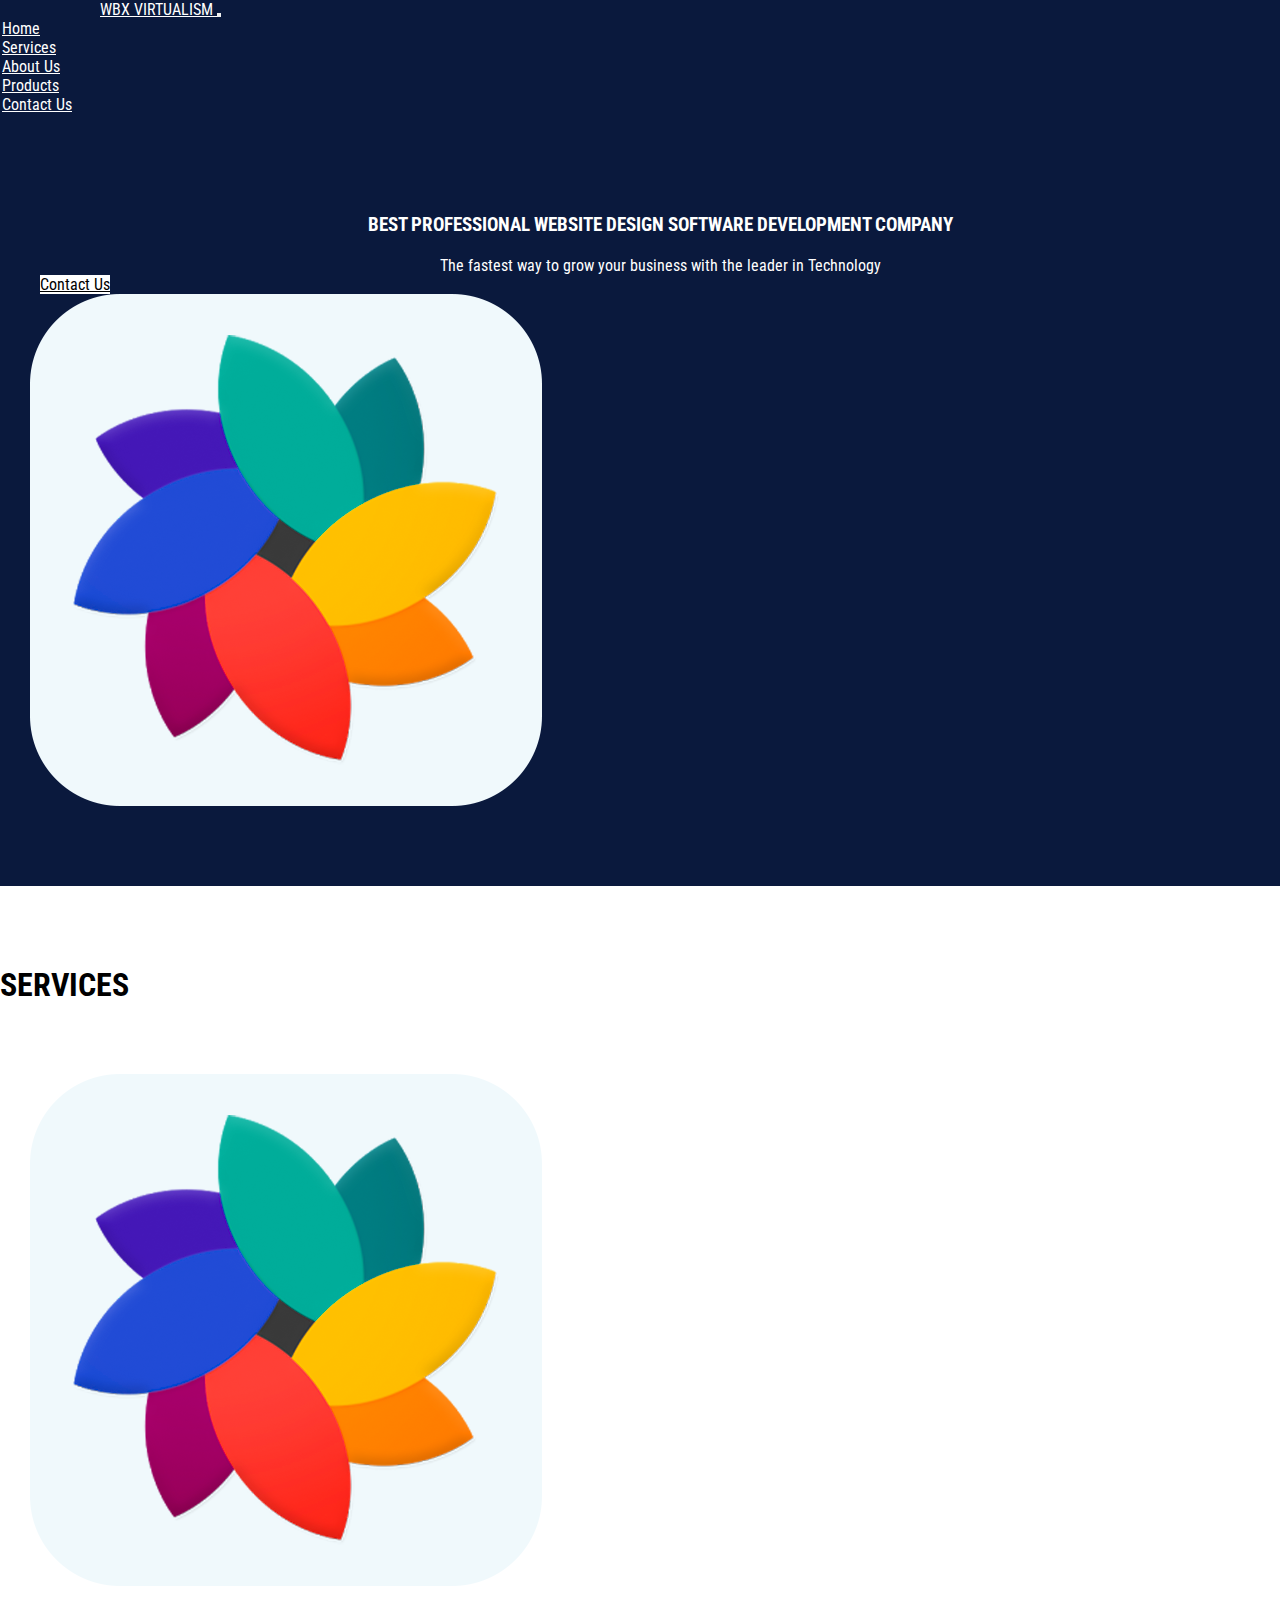
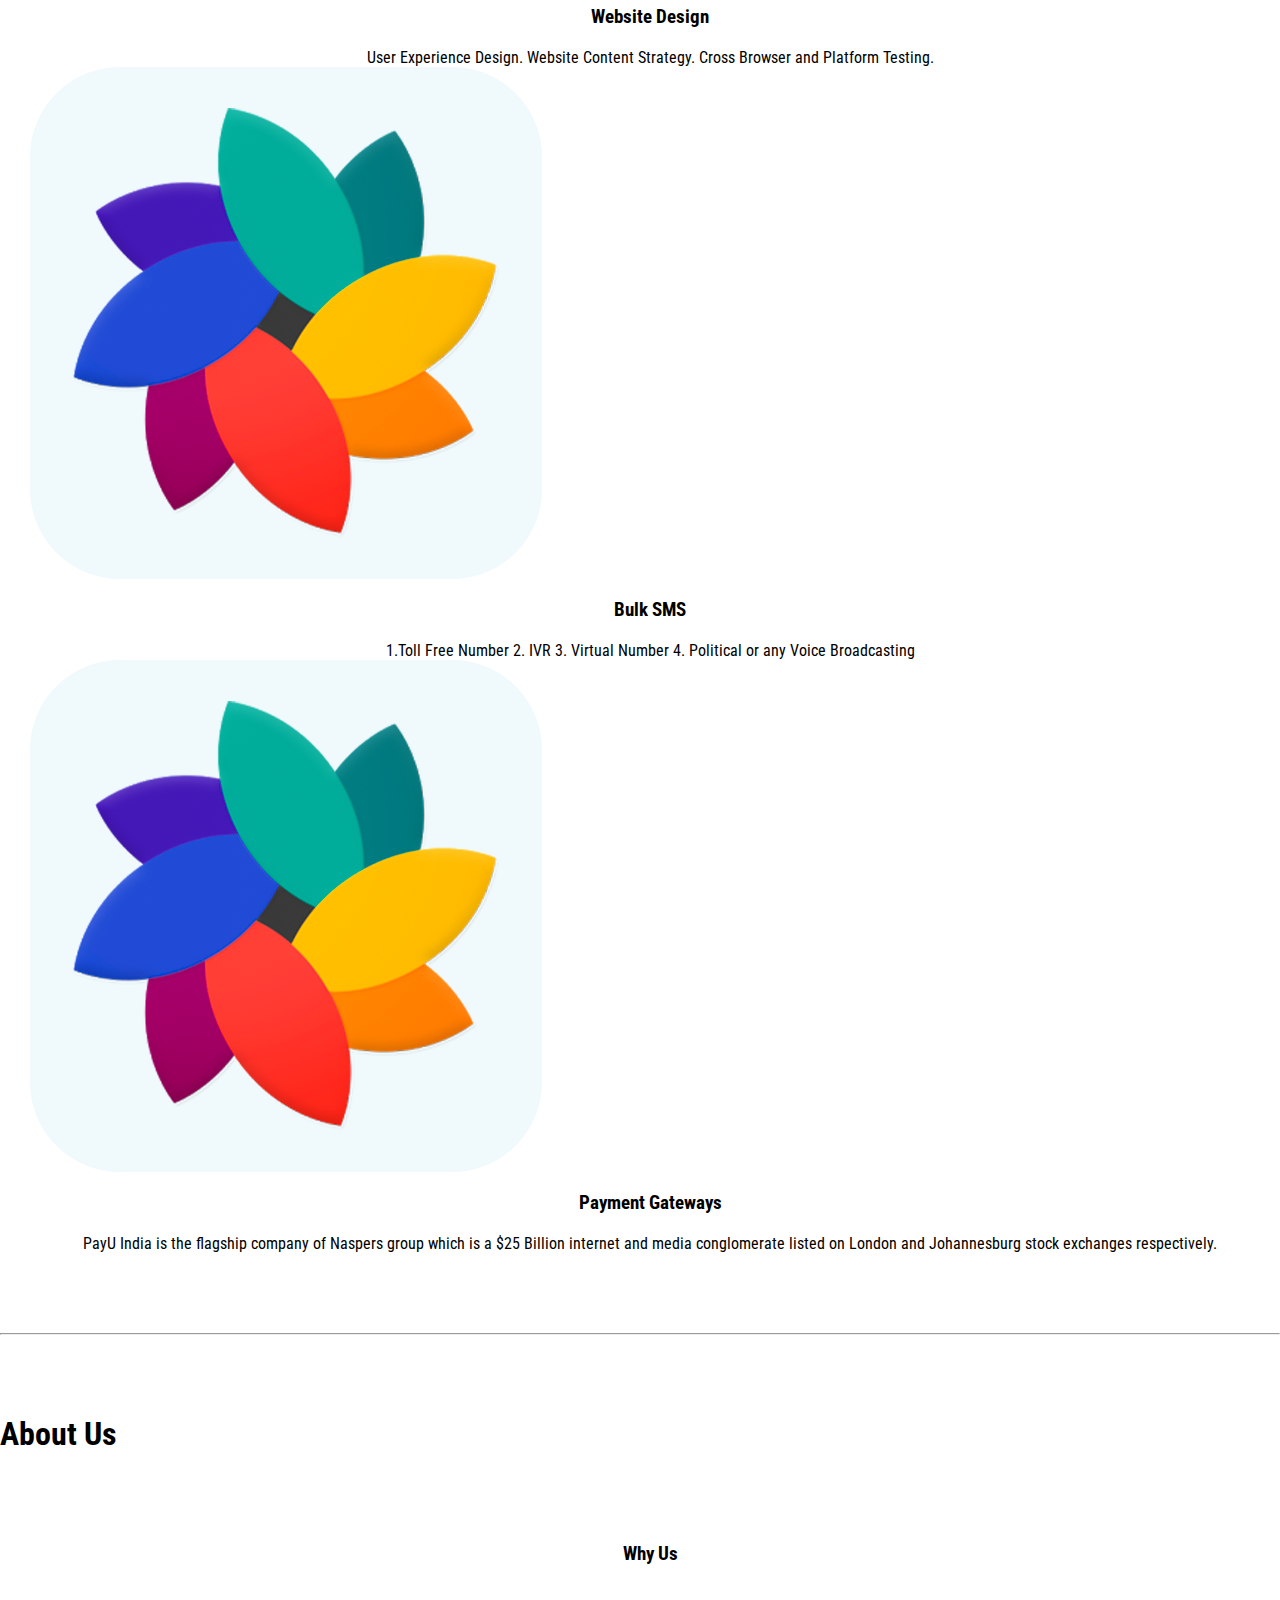
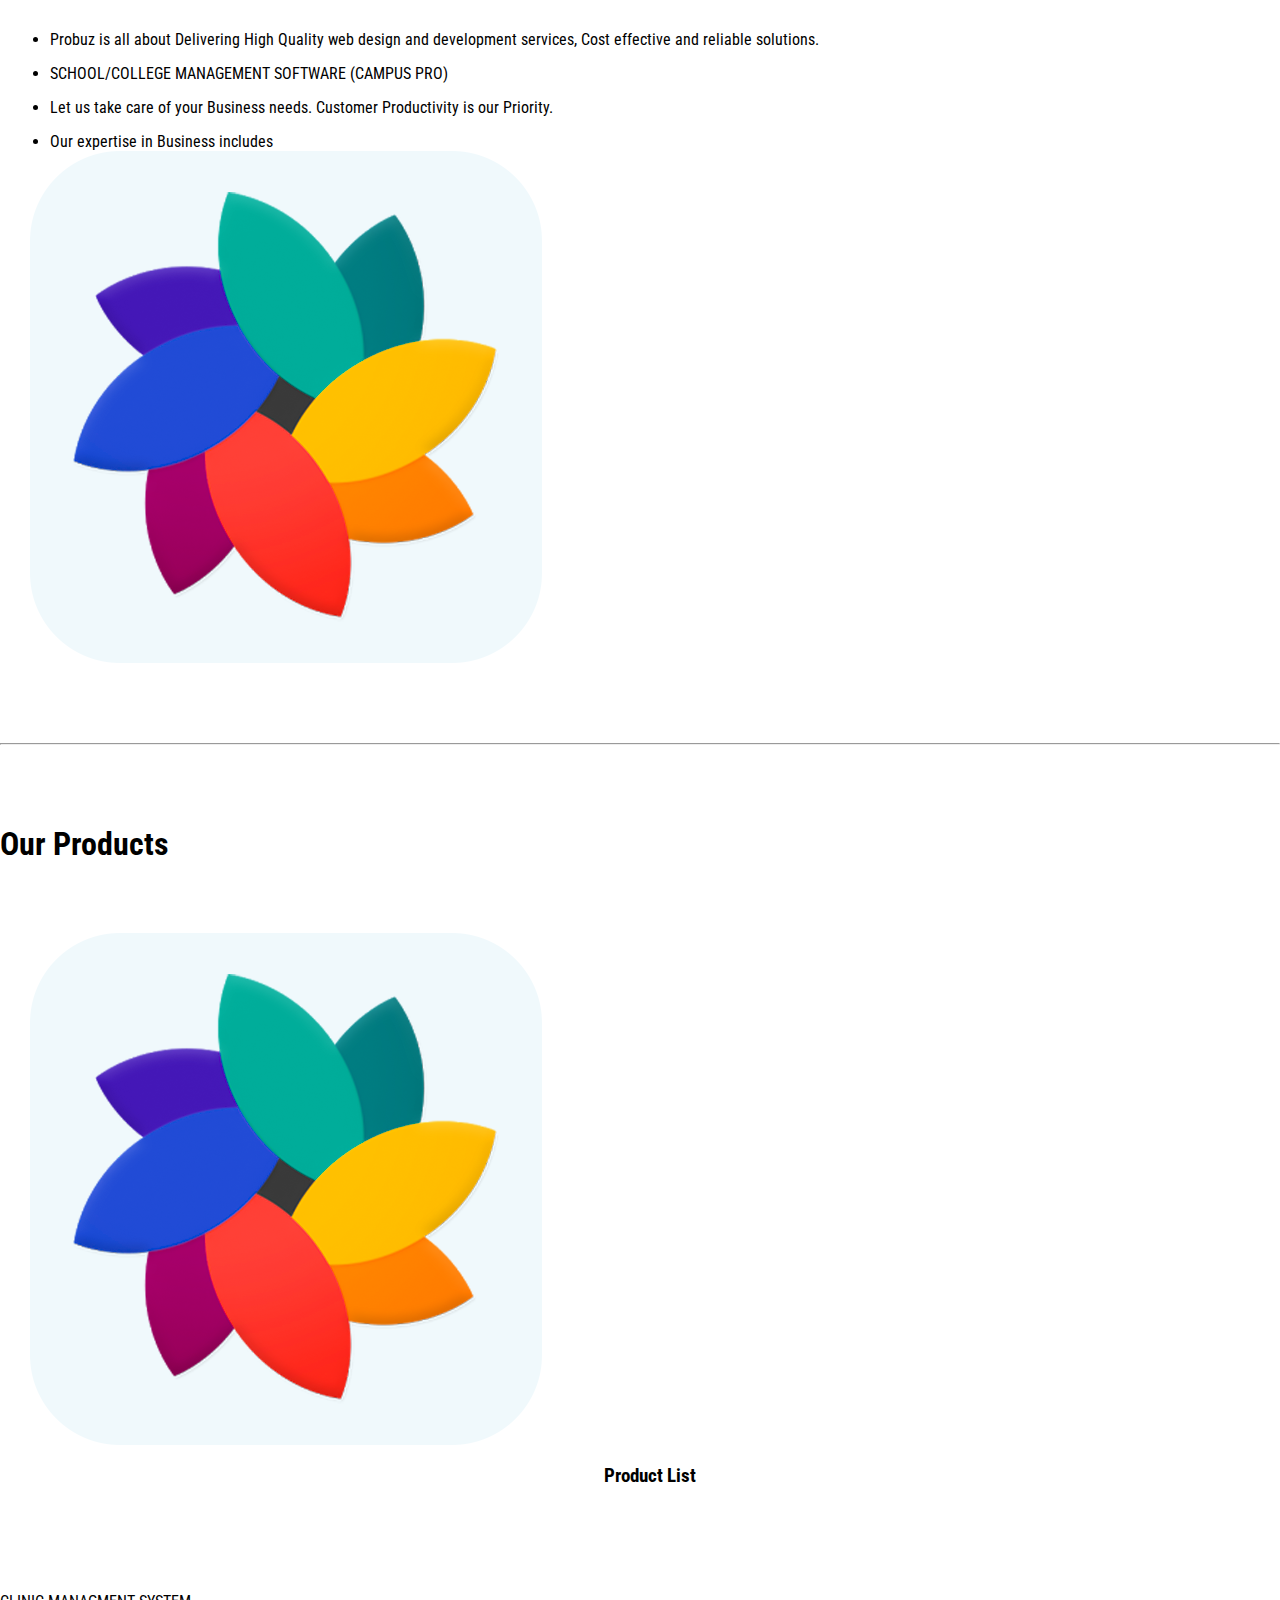
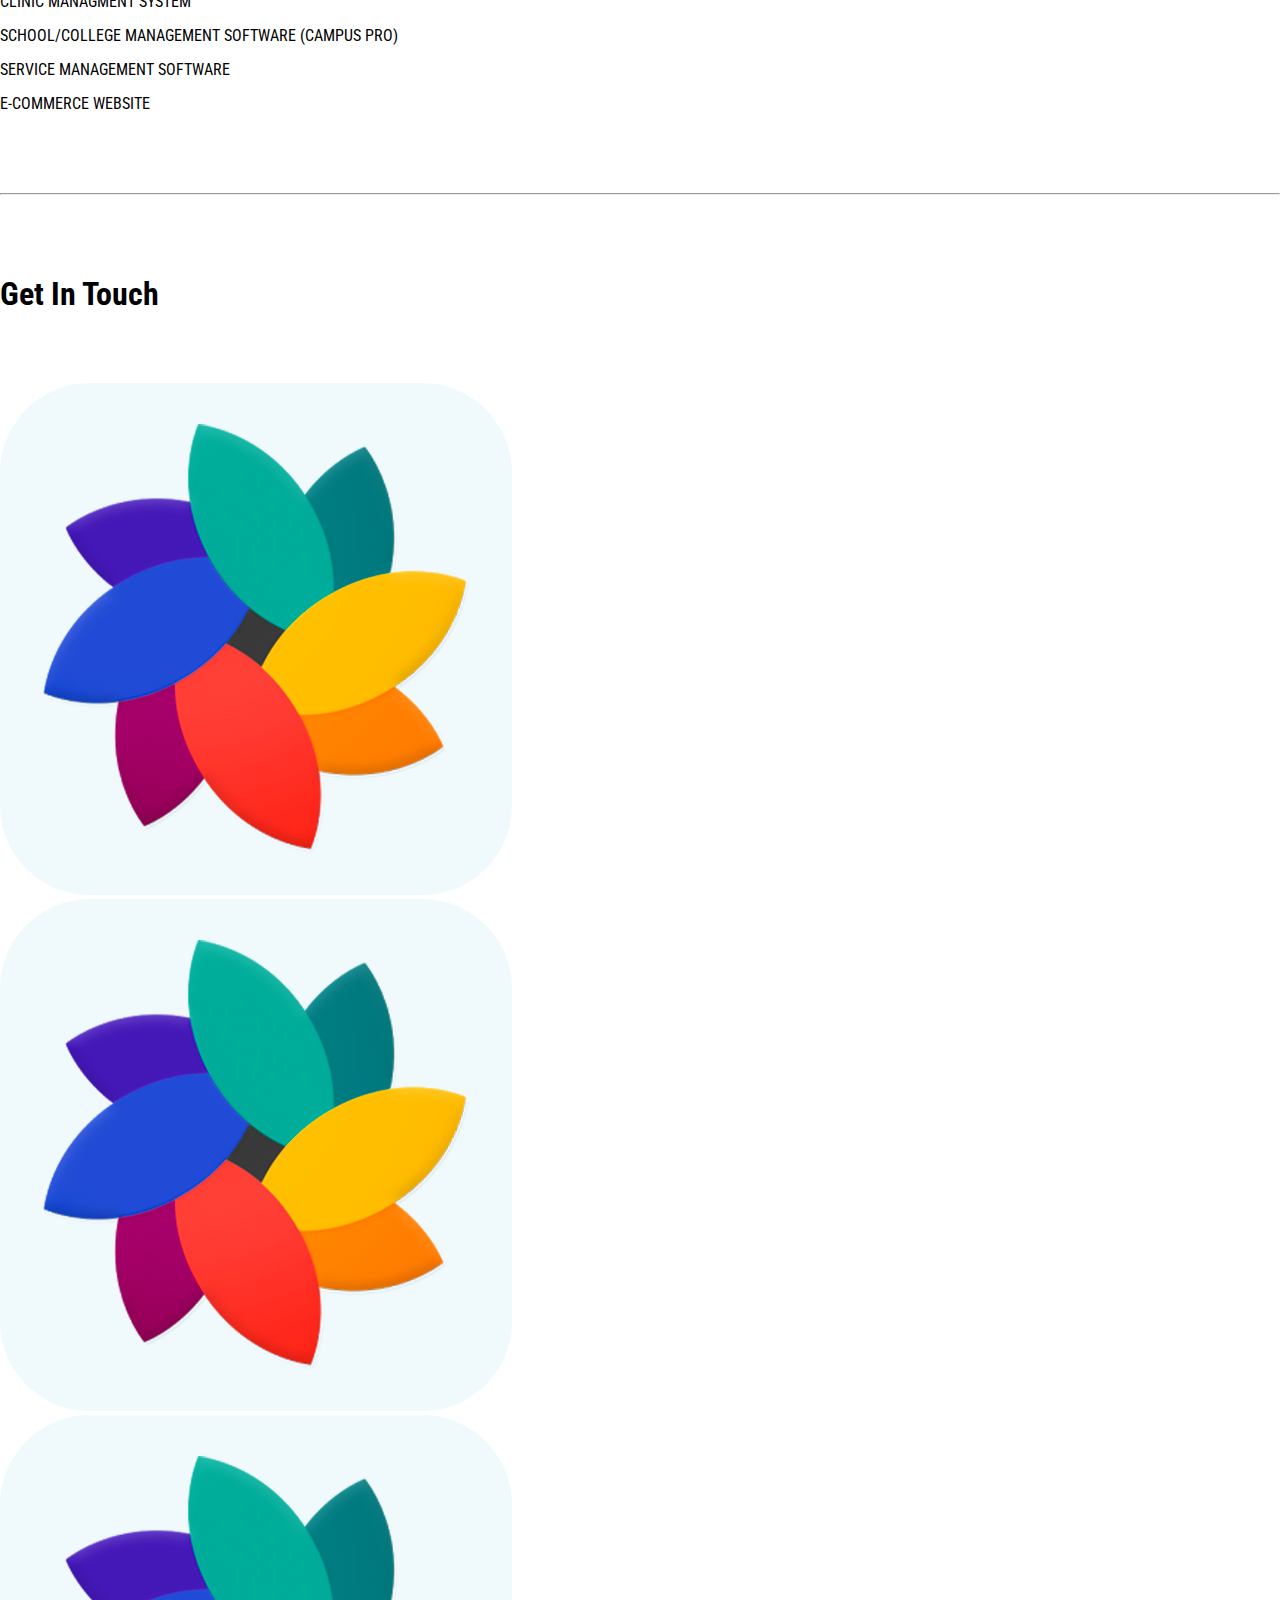
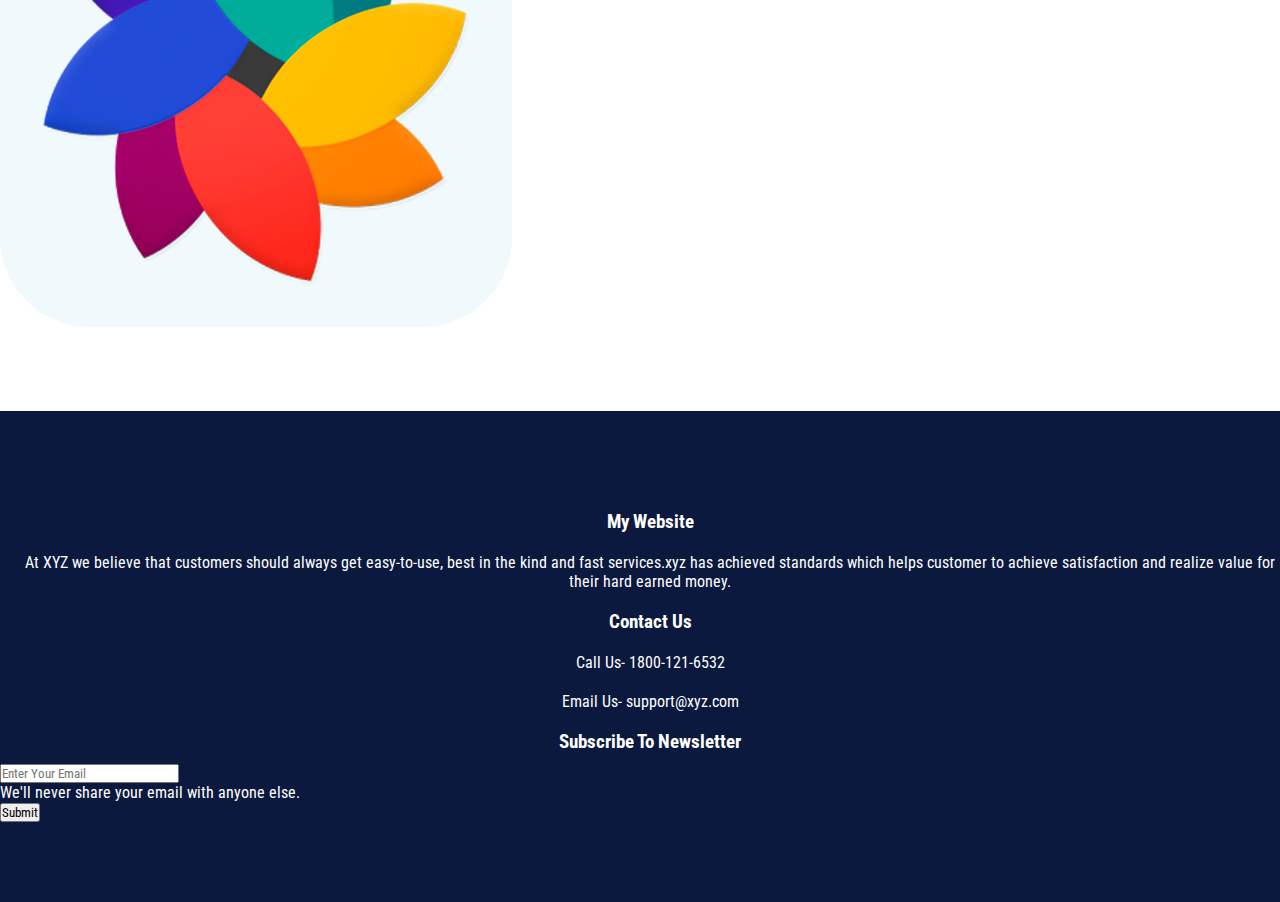
<file: exp11/index.html>
<!DOCTYPE html> 
<html lang="en"> 
<head> 
	<!-- Required meta tags -->
	<meta charset="utf-8" /> 
	<meta name="viewport"
		content="width=device-width, 
				initial-scale=1" /> 

	<!-- Bootstrap CSS -->
	<link
	href= 
"https://cdn.jsdelivr.net/npm/bootstrap@5.0.0-beta2/dist/css/bootstrap.min.css"
	rel="stylesheet"
	integrity= 
"sha384-BmbxuPwQa2lc/FVzBcNJ7UAyJxM6wuqIj61tLrc4wSX0szH/Ev+nYRRuWlolflfl"
	crossorigin="anonymous"
	/> 
	<link rel="stylesheet"
		href="style.css" /> 
	<link rel="preconnect"
		href="https://fonts.gstatic.com" /> 
	<link
	href= 
"https://fonts.googleapis.com/css2?family=Roboto+Condensed&display=swap"
	rel="stylesheet"
	/> 
	<title>WBX</title> 
</head> 
<body> 
	<section id="navbar"> 
	<nav class="navbar navbar-expand-lg navbar-light"> 
		<div class="container-fluid"> 
		<a class="navbar-brand" href="#"> 
			WBX VIRTUALISM 
			</a> 
		<button
			class="navbar-toggler"
			type="button"
			data-bs-toggle="collapse"
			data-bs-target="#navbarSupportedContent"
			aria-controls="navbarSupportedContent"
			aria-expanded="false"
			aria-label="Toggle navigation"
		> 
			<span class="navbar-toggler-icon"></span> 
		</button> 
		<div class="collapse navbar-collapse"
			id="navbarSupportedContent"> 
			<ul class="navbar-nav m-auto"> 
			<li class="nav-item"> 
				<a class="nav-link active"
				aria-current="page"
				href="#">Home</a> 
			</li> 
			<li class="nav-item"> 
				<a class="nav-link"
				href="#service">Services</a> 
			</li> 
			<li class="nav-item"> 
				<a class="nav-link"
				href="#about">About Us</a> 
			</li> 
			<li class="nav-item"> 
				<a class="nav-link"
				href="#product">Products</a> 
			</li> 
			<li class="nav-item"> 
				<a class="nav-link"
				href="#social">Contact Us</a> 
			</li> 
			</ul> 
		</div> 
		</div> 
	</nav> 
	</section> 

	<!-- banner -->
	<section id="banner"> 
	<div class="container-fluid" id="banner-container"> 
		<div class="row" id="banner-row"> 
		<div class="col-md-6" id="banner-col"> 
			<h3> 
			BEST PROFESSIONAL WEBSITE DESIGN 
			SOFTWARE DEVELOPMENT COMPANY 
			</h3> 
			
<p> 
			The fastest way to grow your business with the leader in 
			Technology 
			</p> 

			<div class="d-grid gap-2 d-md-flex justify-content-center"> 
			<a class="btn btn-primary"
				href="#"
				role="button">Contact Us</a> 
			</div> 
		</div> 
		<div class="col-md-6" id="banner-col2"> 
			<img
			class="img-responsive rounded mx-auto d-block"
			src="unnamed.png"
			alt=""
			/> 
		</div> 
		</div> 
	</div> 
	</section> 

	<!-- services -->
	<section id="service"> 
	<h1 class="text-center">SERVICES</h1> 
	<div class="container-fluid" id="service-container"> 
		<div class="row" id="banner-row"> 
		<div class="col-md-4" id="service-col1"> 
			<img
			src="unnamed.png"
			class="img-fluid rounded mx-auto d-block"
			alt="..."
			/> 
			<h3>Website Design</h3> 
			
<p> 
			User Experience Design. 
			Website Content Strategy. 
			Cross Browser 
			and Platform Testing. 
			</p> 

		</div> 
		<div class="col-md-4" id="service-col2"> 
			<img
			src="unnamed.png"
			class="img-fluid rounded mx-auto d-block"
			alt="..."
			/> 
			<h3>Bulk SMS</h3> 
			
<p> 
			1.Toll Free Number 
			2. IVR 
			3. Virtual Number 
			4. Political or any 
			Voice Broadcasting 
			</p> 

		</div> 
		<div class="col-md-4" id="service-col3"> 
			<img
			src="unnamed.png"
			class="img-fluid rounded mx-auto d-block"
			alt="..."
			/> 
			<h3>Payment Gateways</h3> 
			
<p> 
			PayU India is the flagship company of 
			Naspers group which is a $25 
			Billion internet and media conglomerate 
			listed on London and 
			Johannesburg stock exchanges respectively. 
			</p> 

		</div> 
		</div> 
	</div> 
	</section> 
	<hr /> 

	<!-- about Us -->
	<section id="about"> 
	<h1 class="text-center">About Us</h1> 
	<div class="container-fluid" id="about-container"> 
		<div class="row" id="banner-row"> 
		<div class="col-md-6" id="about-col"> 
			<h3>Why Us</h3> 
			<ul> 
			<li> 
				Probuz is all about Delivering High 
				Quality web design and development 
				services, Cost effective and 
				reliable solutions. 
			</li> 
			<li>SCHOOL/COLLEGE MANAGEMENT SOFTWARE 
				(CAMPUS PRO)</li> 
			<li> 
				Let us take care of your Business needs. 
				Customer Productivity is our Priority. 
			</li> 
			<li>Our expertise in Business includes</li> 
			</ul> 
		</div> 
		<div class="col-md-6" id="banner-col2"> 
			<img
			class="img-responsive rounded mx-auto d-block"
			src="unnamed.png"
			alt=""
			/> 
		</div> 
		</div> 
	</div> 
	</section> 
	<hr /> 
	<!-- product -->

	<section id="product"> 
	<h1 class="text-center">Our Products</h1> 
	<div class="container-fluid" id="product-container"> 
		<div class="row" id="banner-row"> 
		<div class="col-md-6" id="about-col"> 
			<img
			class="img-responsive rounded mx-auto d-block"
			src="unnamed.png"
			alt=""
			/> 
		</div> 
		<div class="col-md-6" id="product-col2"> 
			<h3>Product List</h3> 

			<ul> 
			<li>CLINIC MANAGMENT SYSTEM</li> 
			<li>SCHOOL/COLLEGE MANAGEMENT 
				SOFTWARE (CAMPUS PRO)</li> 
			<li>SERVICE MANAGEMENT SOFTWARE</li> 
			<li>E-COMMERCE WEBSITE</li> 
			</ul> 
		</div> 
		</div> 
	</div> 
	</section> 
	<hr /> 
	<!-- social -->
	<section id="social"> 
	<h1 class="text-center">Get In Touch</h1> 
	<div class="d-grid gap-2 d-md-flex justify-content-center"> 
		<div class="row align-items-center" id="social-row"> 
		<div class="col-md-4 social-col"> 
			<a href=""
			><img
				class="img-responsive rounded mx-auto d-block"
				src="unnamed.png"
				alt=""
			/></a> 
		</div> 
		<div class="col-md-4 social-col"> 
			<a href=""
			><img
				class="img-responsive rounded mx-auto d-block"
				src="unnamed.png"
				alt=""
			/></a> 
		</div> 
		<div class="col-md-4 social-col"> 
			<a href=""
			><img
				class="img-responsive rounded mx-auto d-block"
				src="unnamed.png"
				alt=""
			/></a> 
		</div> 
		</div> 
	</div> 
	</section> 

	<!-- footer -->
	<section id="footer"> 
	<section id="banner"> 
		<div class="container-fluid" id="banner-container"> 
		<div class="row" id="banner-row"> 
			<div class="col-md-4" id="footer-col1"> 
			<h3>My Website</h3> 
				
<p> 
				At XYZ we believe that customers should 
				always get easy-to-use, best in the kind 
				and fast services.xyz has achieved 
				standards which helps customer to 
				achieve satisfaction and realize 
				value for their hard earned money. 
			</p> 

			</div> 
			<div class="col-md-4" id="footer-col2"> 
			<h3>Contact Us</h3> 
				
<p>Call Us- 1800-121-6532</p> 

				
<p>Email Us- support@xyz.com</p> 

			</div> 

			<div class="col-md-4" id="footer-col2"> 
			<h3>Subscribe To Newsletter</h3> 
			<form> 
				<div class="mb-3"> 
				<input
					type="email"
					placeholder="Enter Your Email"
					class="form-control"
					id="exampleInputEmail1"
					aria-describedby="emailHelp"
				/> 
				<div id="emailHelp"
					class="form-text"> 
					We'll never share your email with anyone else. 
				</div> 
				</div> 
				<button type="submit"
						class="btn btn-primary"> 
						Submit 
				</button> 
			</form> 
			</div> 
		</div> 
		</div> 
	</section> 
	</section> 

	<!-- Optional JavaScript; choose one of the two! -->

	<!-- Option 1: Bootstrap Bundle with Popper -->
	<script
	src= 
"https://cdn.jsdelivr.net/npm/bootstrap@5.0.0-beta2/dist/js/bootstrap.bundle.min.js"
	integrity= 
"sha384-b5kHyXgcpbZJO/tY9Ul7kGkf1S0CWuKcCD38l8YkeH8z8QjE0GmW1gYU5S9FOnJ0"
	crossorigin="anonymous"
	></script> 
</body> 
</html>
</file>
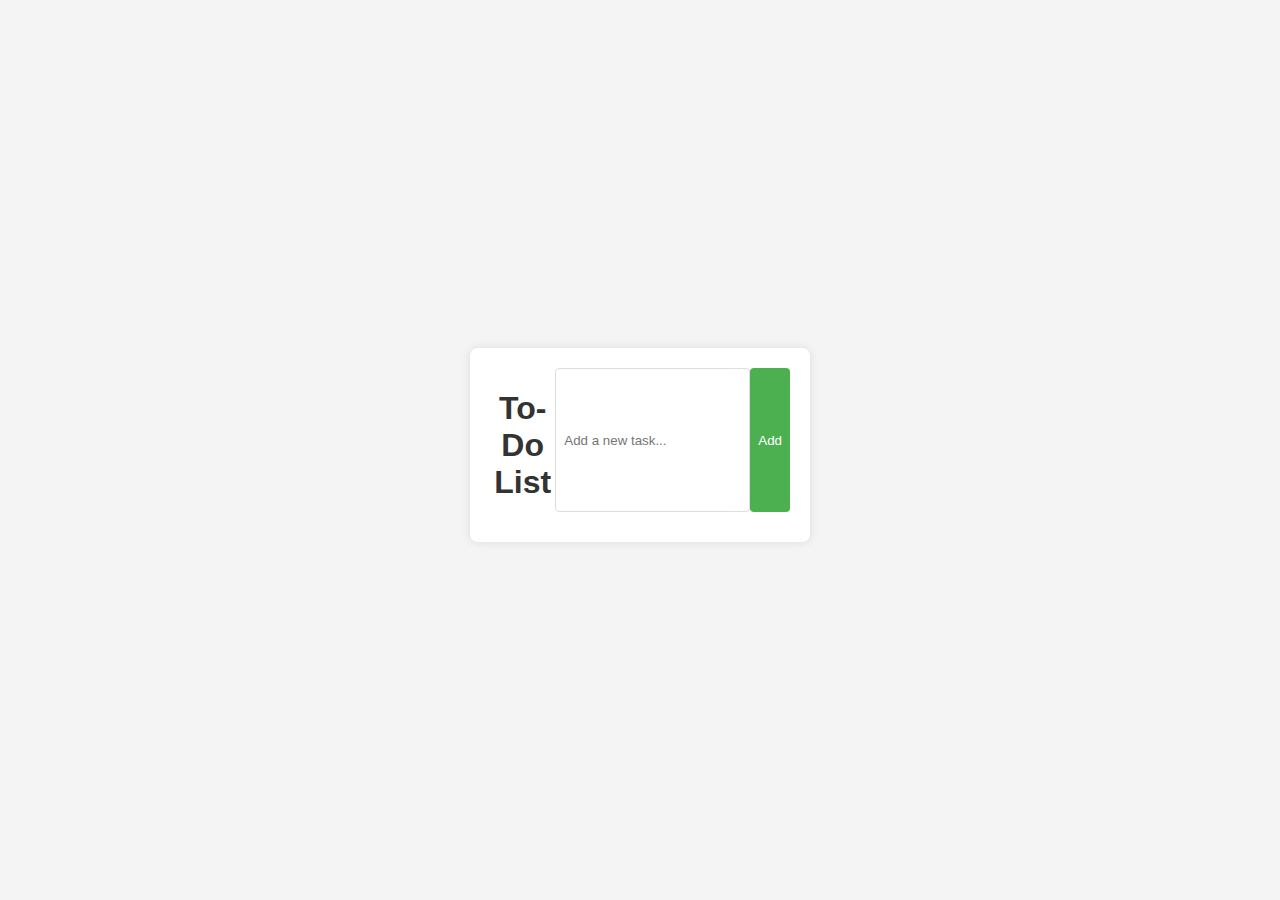
<file: awtlexp1.html>
<!DOCTYPE html>
<html lang="en">
<head>
    <meta charset="UTF-8">
    <meta name="viewport" content="width=device-width, initial-scale=1.0">
    <link rel="stylesheet" href="styles.css">
    <title>To-Do List</title>
</head>
<body>
    <div class="container">
        <h1>To-Do List</h1>
        <div>
            <input type="text" id="taskInput" placeholder="Add a new task...">
            <button onclick="addTask()">Add</button>
        </div>
        <ul id="taskList"></ul>
    </div>

    <script src="script.js"></script>
</body>
</html>
</file>
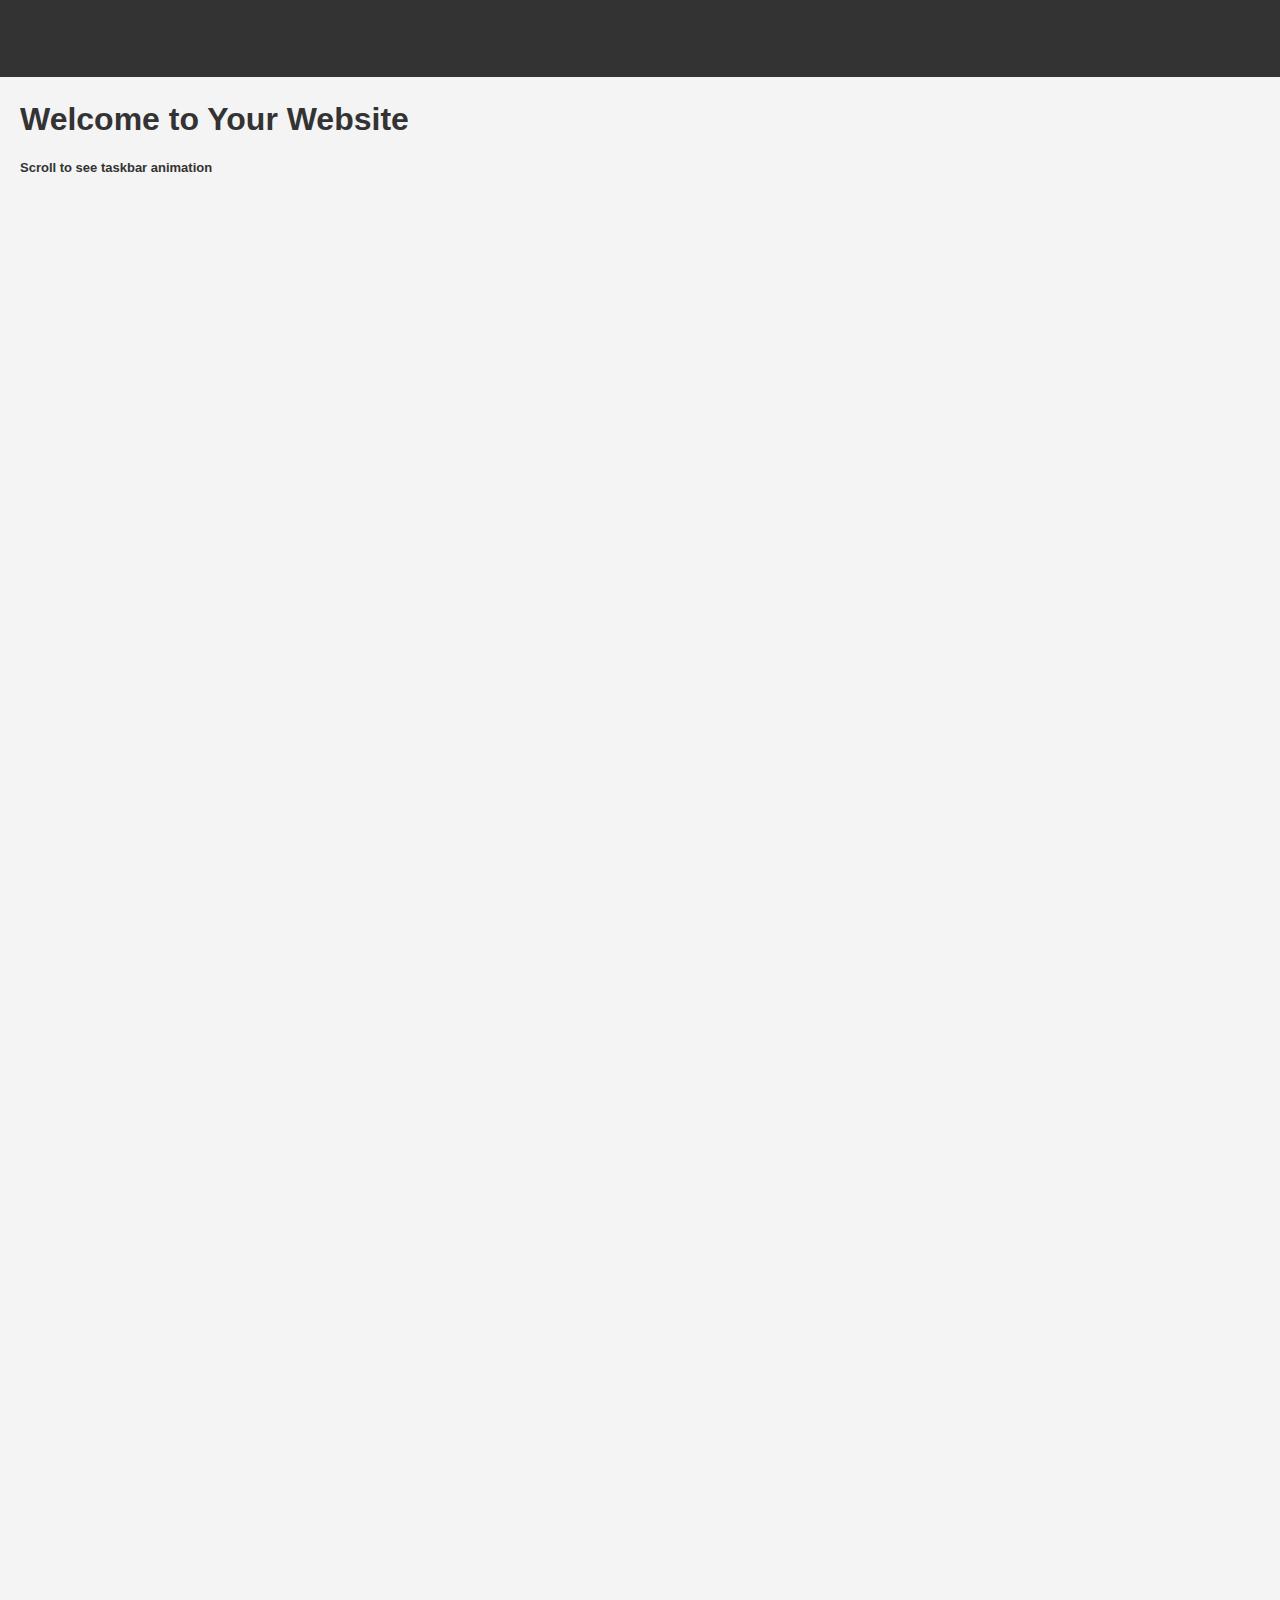
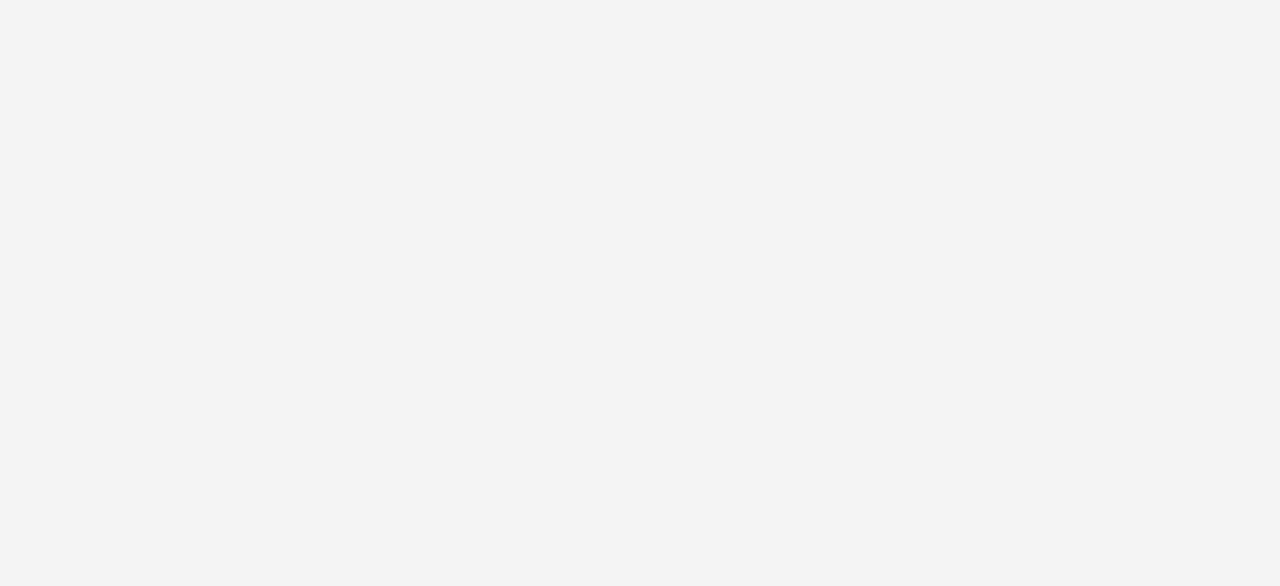
<file: awtlexp2.html>
<!DOCTYPE html>
<html lang="en">
<head>
  <meta charset="UTF-8">
  <meta name="viewport" content="width=device-width, initial-scale=1.0">
  <title>Scroll Responsive Navigation</title>
  <style>
    body {
      margin: 0;
      font-family: 'Segoe UI', Tahoma, Geneva, Verdana, sans-serif;
      background-color: #f4f4f4;
    }

    #navbar {
      position: fixed;
      top: 0;
      width: 100%;
      background-color: #333;
      color: #fff;
      padding: 20px;
      transition: top 0.5s, background-color 0.5s;
    }

    #navbar h1 {
      margin: 0;
    }

    #content {
      padding: 80px 20px 2000px; /* Add some padding to create scroll space */
    }

    h1 {
      color: #333;
    }

    h2 {
        font-size: small;
      color: #333;
    }
  </style>
</head>
<body>

  <div id="navbar">
    <h1>Scrolling Animation Effect</h1>
  </div>

  <div id="content">
    <!-- Your webpage content goes here -->
    <h1>Welcome to Your Website</h1>
    <h2> Scroll to see taskbar animation </h2>
    <!-- ... -->
  </div>

  <script src="https://code.jquery.com/jquery-3.6.4.min.js"></script>
  <script>
    $(document).ready(function () {
      var previousScroll = 0;
      var navbar = $('#navbar');

      $(window).scroll(function () {
        var currentScroll = $(this).scrollTop();

        // Check the scroll direction
        if (currentScroll > previousScroll) {
          // Scrolling down
          navbar.css({
            'top': '-80px',
            'background-color': 'transparent'
          });
        } else {
          // Scrolling up
          navbar.css({
            'top': '0',
            'background-color': '#333'
          });
        }

        previousScroll = currentScroll;
      });
    });
  </script>
</body>
</html>
</file>
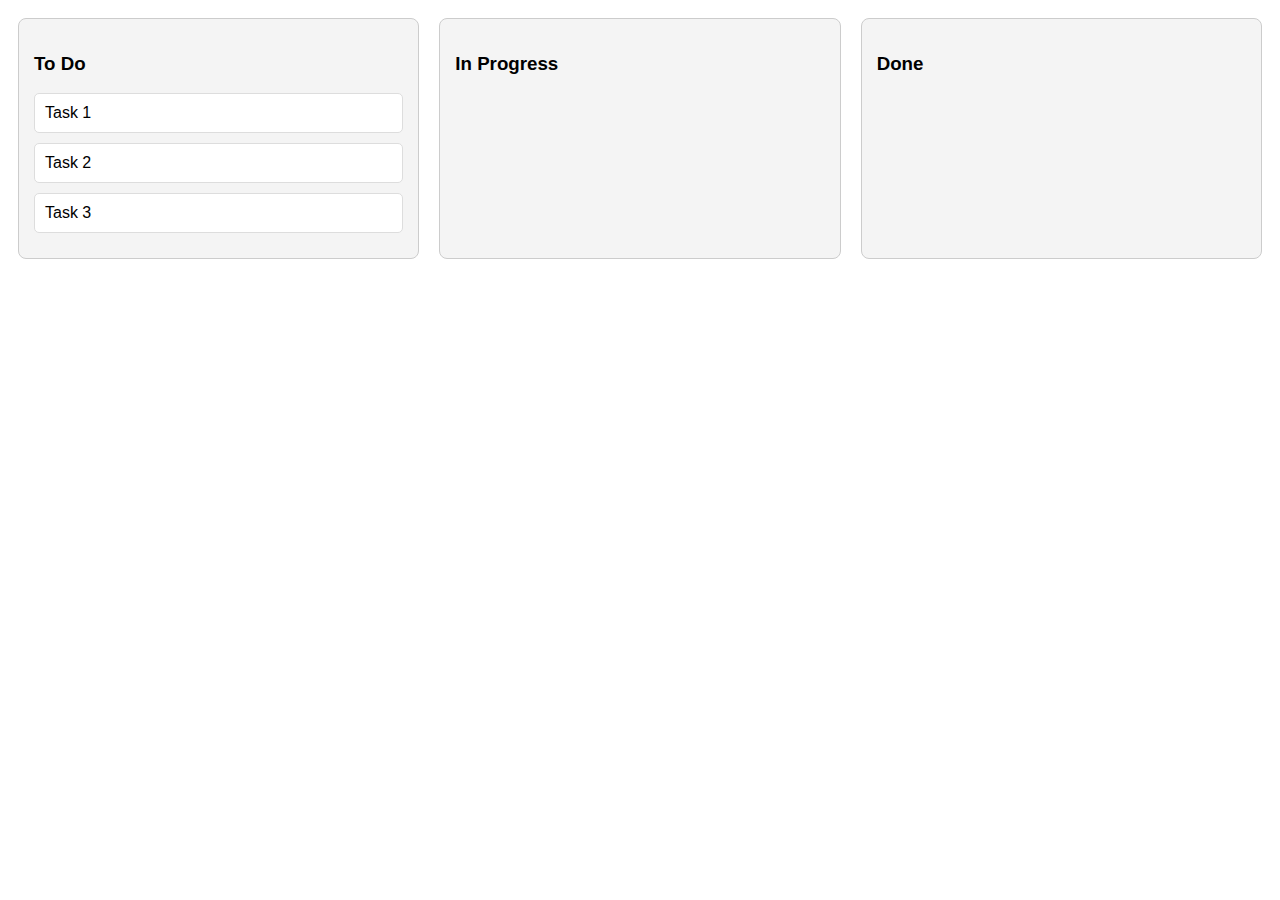
<file: awtlexp3.html>
<!DOCTYPE html>
<html lang="en">
<head>
  <meta charset="UTF-8">
  <meta name="viewport" content="width=device-width, initial-scale=1.0">
  <style>
    body {
      font-family: 'Arial', sans-serif;
    }

    .board {
      display: flex;
    }

    .column {
      flex: 1;
      margin: 10px;
      padding: 15px;
      border: 1px solid #ccc;
      border-radius: 8px;
      background-color: #f4f4f4;
    }

    .task {
      margin: 10px 0;
      padding: 10px;
      border: 1px solid #ddd;
      border-radius: 5px;
      cursor: pointer;
      background-color: #fff;
    }
  </style>
</head>
<body>

<div class="board" id="board">
  <div class="column" id="todo" ondrop="drop(event)" ondragover="allowDrop(event)">
    <h3>To Do</h3>
  </div>
  <div class="column" id="inProgress" ondrop="drop(event)" ondragover="allowDrop(event)">
    <h3>In Progress</h3>
  </div>
  <div class="column" id="done" ondrop="drop(event)" ondragover="allowDrop(event)">
    <h3>Done</h3>
  </div>
</div>

<script>
  // Sample tasks
  const tasks = [
    { id: 1, content: 'Task 1' },
    { id: 2, content: 'Task 2' },
    { id: 3, content: 'Task 3' }
  ];

  // Initialize boards
  const boards = {
    todo: document.getElementById('todo'),
    inProgress: document.getElementById('inProgress'),
    done: document.getElementById('done')
  };

  // Initialize tasks
  tasks.forEach(task => {
    const taskElement = createTaskElement(task);
    boards.todo.appendChild(taskElement);
  });

  function allowDrop(event) {
    event.preventDefault();
  }

  function drag(event) {
    event.dataTransfer.setData('text/plain', event.target.id);
  }

  function drop(event) {
    event.preventDefault();
    const taskId = event.dataTransfer.getData('text/plain');
    const taskElement = document.getElementById(taskId);

    // Find the target board
    let targetBoard = event.target;
    while (targetBoard && !targetBoard.classList.contains('column')) {
      targetBoard = targetBoard.parentElement;
    }

    if (targetBoard) {
      targetBoard.appendChild(taskElement);

      // Update the task status in local storage
      const taskStatus = targetBoard.id;
      updateTaskStatus(taskId, taskStatus);
    }
  }

  function createTaskElement(task) {
    const taskElement = document.createElement('div');
    taskElement.id = `task-${task.id}`;
    taskElement.className = 'task';
    taskElement.draggable = true;
    taskElement.addEventListener('dragstart', drag);

    const taskContent = document.createTextNode(task.content);
    taskElement.appendChild(taskContent);

    return taskElement;
  }

  function updateTaskStatus(taskId, newStatus) {
    // Update the task status in local storage
    // Here, you can use a more sophisticated storage mechanism
    const storedTasks = JSON.parse(localStorage.getItem('tasks')) || [];
    const updatedTasks = storedTasks.map(task => {
      if (task.id === parseInt(taskId.substring(5))) {
        task.status = newStatus;
      }
      return task;
    });

    localStorage.setItem('tasks', JSON.stringify(updatedTasks));
  }
</script>

</body>
</html>
</file>
<file: exp11/style.css>
*{ 
	margin: 0; 
	padding: 0; 
	font-family: 'Roboto Condensed', sans-serif; 
} 

/* navbar */

.navbar-nav{ 
	margin-right: 0 !important; 
	padding-right: 100px; 
} 

.navbar{ 
	background-color: #0a193d; 
	color: white !important; 
} 

.nav-item a{ 
	color: white !important; 
} 

.nav-item{ 
	padding-left: 2px; 
} 

.navbar-brand{ 
	color: white !important; 
	padding-left: 100px; 
} 

#navbar button{ 
	color: white !important; 
} 

/* banner */

#banner-container{ 
	background-color: #0a193d; 
	color: white !important; 
	padding-top: 80px; 
	padding-bottom: 80px; 
	
} 

#banner-row img{ 
	max-width: 70%; 
	height: auto; 
	display: block; 
	padding-left: 30px; 
} 

#banner-row h3, p{ 
	padding-left: 20px; 
	padding-top: 20px; 
	text-align: center; 
} 

#banner-row a{ 
	background-color: white !important; 
	color: black !important; 
	border: none; 
	margin-left: 20px; 
	margin-top: 20px; 
	
} 
#banner-col{ 
	padding-left: 20px; 
} 
/* service */
#service{ 
	padding-top: 80px; 
	padding-bottom: 80px; 
} 

#service h1{ 
	padding-bottom: 70px; 
} 

/* about */

#about{ 
	padding-top: 80px; 
	padding-bottom: 80px; 
} 

#about h1{ 
	padding-bottom: 70px; 
} 

#about-col ul{ 
	padding-top: 50px; 
	padding-left: 50px; 
} 

#about-col ul li{ 
	padding-top: 15px; 
	
} 

/* product */

#product{ 
	padding-top: 80px; 
	padding-bottom: 80px; 
} 

#product h1{ 
	padding-bottom: 70px; 
} 

#product-col2 ul{ 
	padding-top: 90px; 
} 

#product-col2 ul li{ 
	padding-top: 15px; 
} 

/* social */

#social{ 
	padding-top: 80px; 
	padding-bottom: 80px; 
} 

#social h1{ 
	padding-bottom: 70px; 
} 

.social-col a:hover img{ 
transform: translateY(-10px); 
} 

#social-row{ 
	flex-direction: row; 
} 

/* footer */

.mb-3{ 
padding-top: 10px; 
} 


/* media */
@media only screen and (max-width: 987px){ 
	.navbar-brand{ 
		padding-left: 0px; 
	} 
} 

@media only screen and (max-width: 768px){ 
	#banner-row img{ 
		padding-top: 20px; 
	} 

.social-col{ 
	width: 33%; 
} 

}
</file>
<file: styles.css>
body {
    font-family: 'Arial', sans-serif;
    margin: 0;
    display: flex;
    justify-content: center;
    align-items: center;
    height: 100vh;
    background-color: #f4f4f4;
}

.container {
    width: 300px;
    background-color: #fff;
    padding: 20px;
    border-radius: 8px;
    box-shadow: 0 0 10px rgba(0, 0, 0, 0.1);
}

h1 {
    text-align: center;
    color: #333;
}

div {
    display: flex;
    margin-bottom: 10px;
}

input {
    flex: 1;
    padding: 8px;
    border: 1px solid #ddd;
    border-radius: 4px;
}

button {
    background-color: #4caf50;
    color: #fff;
    border: none;
    padding: 8px;
    border-radius: 4px;
    cursor: pointer;
}

button:hover {
    background-color: #45a049;
}

ul {
    list-style: none;
    padding: 0;
}

li {
    display: flex;
    justify-content: space-between;
    align-items: center;
    padding: 8px;
    border: 1px solid #ddd;
    border-radius: 4px;
    margin-bottom: 5px;
}

li button {
    background-color: #f44336;
    color: #fff;
    border: none;
    padding: 4px;
    border-radius: 4px;
    cursor: pointer;
}

li button:hover {
    background-color: #d32f2f;
}
</file>
